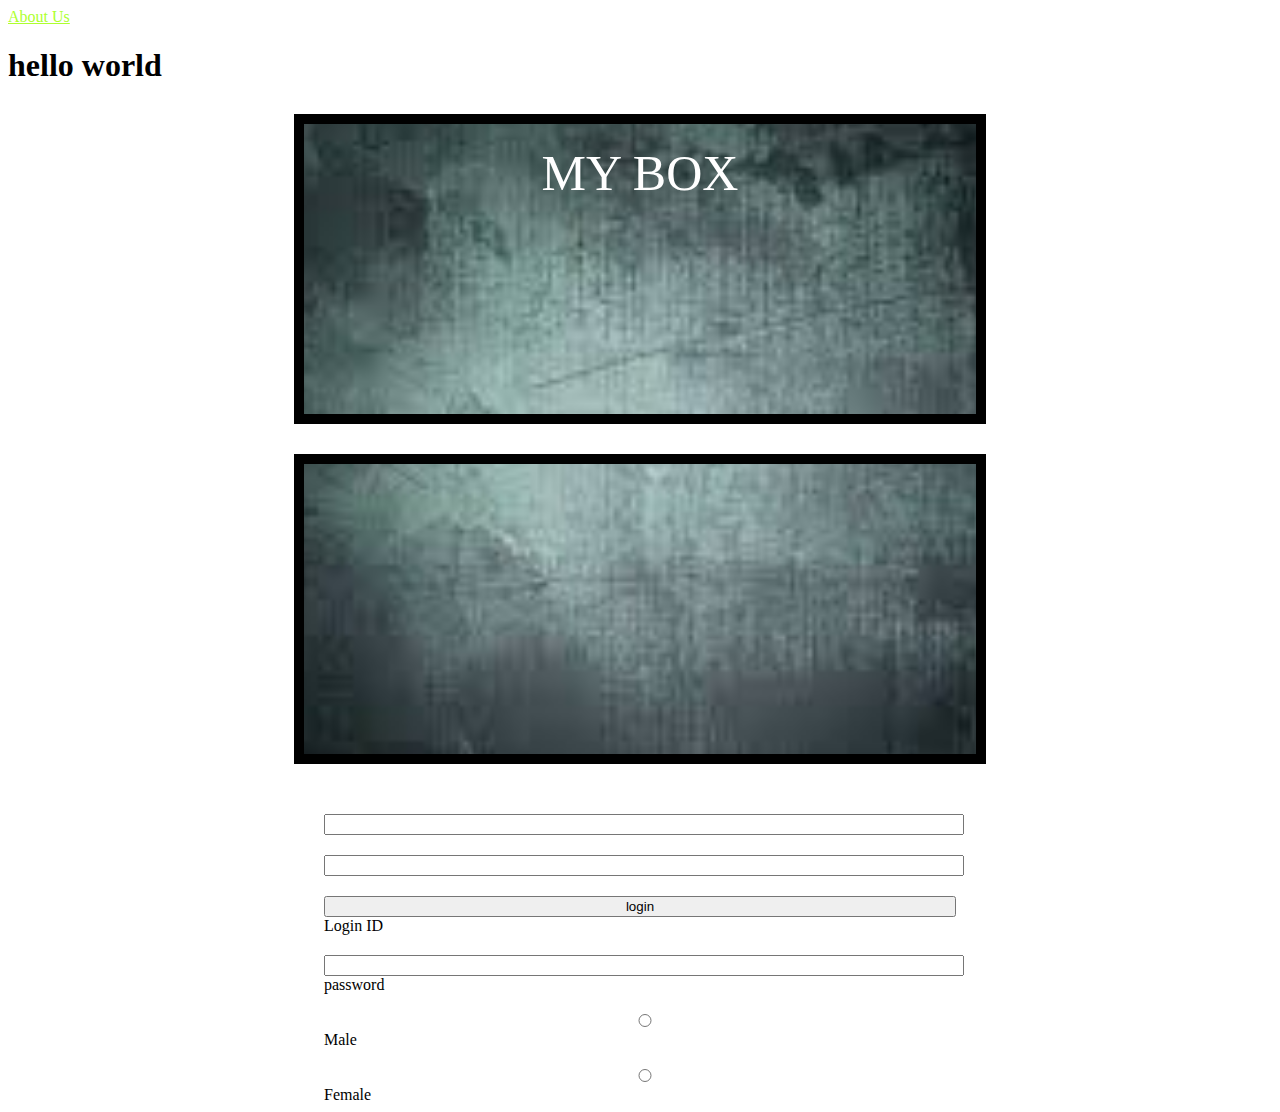
<file: day3/index.html>
<!DOCTYPE html>
<html lang="en">
<head>
    <meta charset="UTF-8">
    <meta name="viewport" content="width=device-width, initial-scale=1.0">
    <meta http-equiv="X-UA-Compatible" content="ie=edge">
    <link rel="stylesheet" href="mystyle.css">
    
    <title>MyWebPage</title>
</head>
<body>
    
    <a href="http://www.google.com" 
    target="_self"
    class="my_color my_font"
    >About Us</a>
    <h1>hello world</h1>
    <div class="my_container">MY BOX</div>
    <div class="my_container"></div>
     <form action=" " method="POST">
         <input type="text" name="" id="" class="my_input_txt">
         <input type="text" name="" id=""class="my_input_txt">
         <input type="submit" value="login" class="my_input_txt">Login ID
         <input type="password" name="" id="" class="my_input_txt">password

         <input type="radio" name="gender" id=""class="my_input_txt">Male
         <input type="radio" name="gender" id=""class="my_input_txt">Female




     </form>

</body>
</html>
</file>
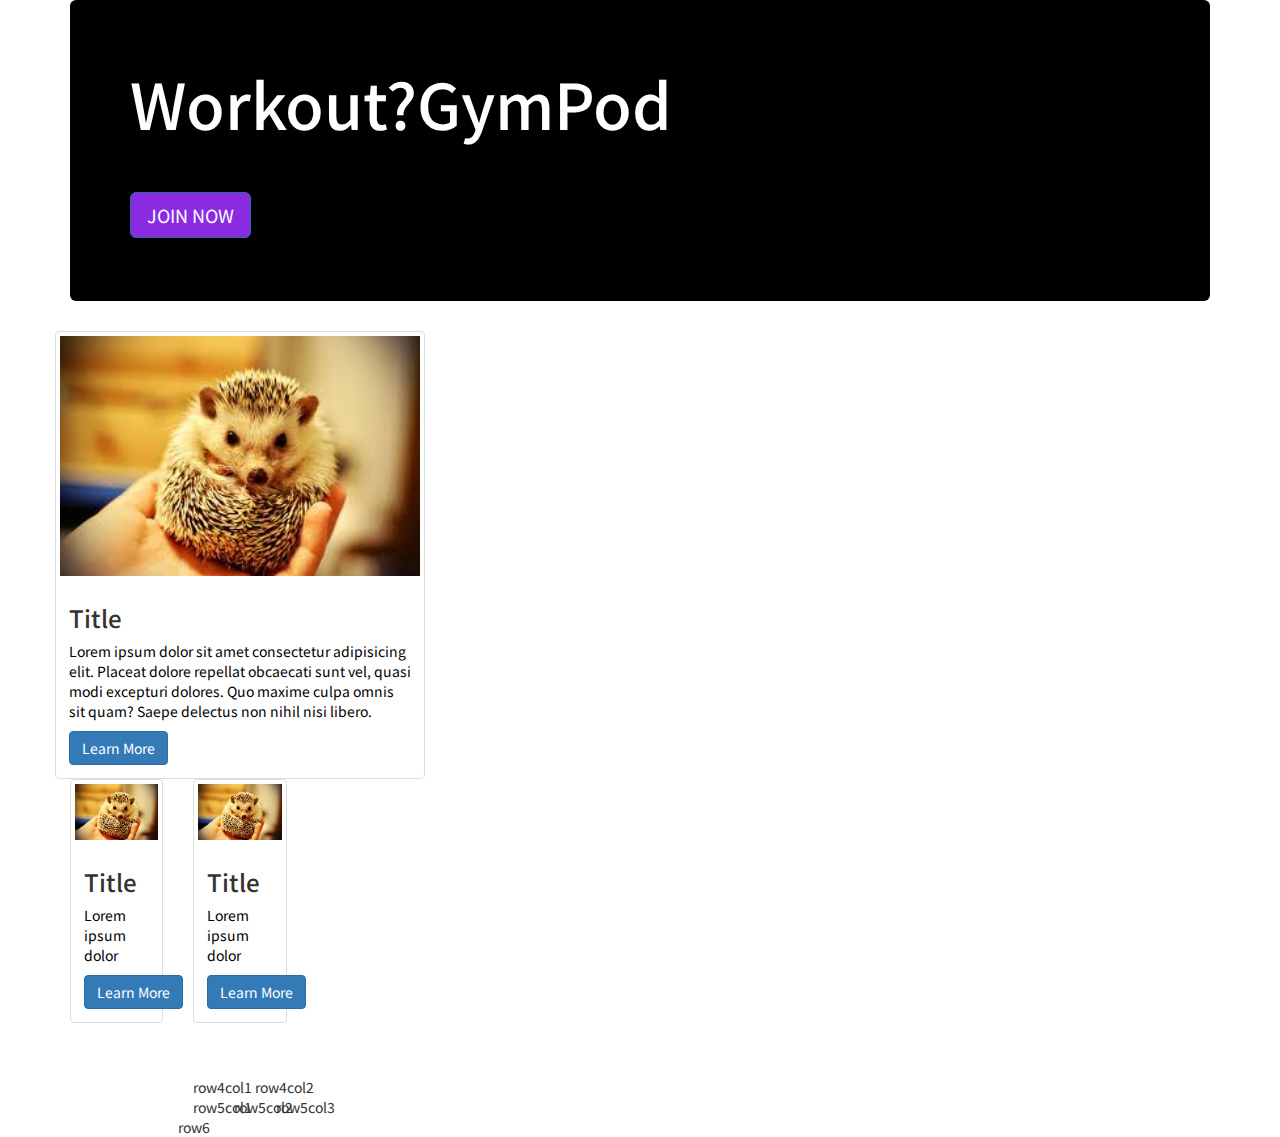
<file: day4/index.html>
<!DOCTYPE html>
<html lang="en">
<head>
    <meta charset="UTF-8">
    <meta name="viewport" content="width=device-width, initial-scale=1.0">
    <meta http-equiv="X-UA-Compatible" content="ie=edge">
    <link rel="stylesheet"
     href="https://maxcdn.bootstrapcdn.com/bootstrap/3.3.7/css/bootstrap.min.css" 
    integrity="sha384-BVYiiSIFeK1dGmJRAkycuHAHRg32OmUcww7on3RYdg4Va+PmSTsz/K68vbdEjh4u"
     crossorigin="anonymous">

    <link href="https://fonts.googleapis.com/css?family=Noto+Sans+TC" rel="stylesheet">
    <link rel="stylesheet" href="style.css">
    <title>Document</title>
</head>
<body>

<div class="container">
    <div class="row">
    <div class="col-md-12">
    <div class="jumbotron">
            <h1>Workout?GymPod</h1>
            <p>#justgetstarted</p>
            <p><a class="btn btn-primary btn-lg my-btn-color" href="#" role="button">JOIN NOW</a></p>
</div>
</div>
       <div class="row">
           <div class="col-md-4">
               <div class="thumbnail"style="margin:0px auto;">
                    <img src="images.jpg" alt="" class="img-responsive" style="width:100%">
                    <div class="caption">
                      <h3>Title</h3>
                      <p> Lorem ipsum dolor sit amet consectetur adipisicing elit. Placeat dolore repellat obcaecati sunt vel, quasi modi excepturi dolores. Quo maxime culpa omnis sit quam? Saepe delectus non nihil nisi libero.
                      </p>
                      <a href="#" class="btn btn-primary">Learn More</a>
               </div>
           </div>
           <div class="col-md-4">
               <div class="thumbnail"style="margin:0px auto;" > 
                 <img src="images.jpg" alt="" class="img-responsive">
                    <div class="caption">
                      <h3>Title</h3>
                      <p> Lorem ipsum dolor 
                      </p>
                      <a href="#" class="btn btn-primary">Learn More</a> 
               </div>
                
               
            </div>
               
           </div>
           <div class="col-md-4">
               <div class="thumbnail" style="margin:0px auto;">
                    <img src="images.jpg" alt="" class="img-responsive" style="width:100%">
                    <div class="caption">
                      <h3>Title</h3>
                      <p> Lorem ipsum dolor 
                      </p>
                      <a href="#" class="btn btn-primary">Learn More</a>     

               </div>

           </div>
           <div class="row">
               <div class="col-md-12">
                   <div class="embed-responsive embed-responsive-16by9">
                   <iframe src="https://www.youtube.com/embed/xcJtL7QggTI" class="embed-responsive embed-responsive-16by9" frameborder="0"></iframe> 
                       
                   </div>
                    </div>
                 </div>
              <div class="row">
                  <div class="col-md-12">
                       </div>
                   </div>
                   <div class="row">
                       <div class="col-md-6">
                           row4col1
                       </div>
                       <div class="col-md-6">
                           row4col2
                         </div>
                          </div>
                          <div class="row">
                              <div class="col-md-4">
                                  row5col1
                                </div>
                                <div class="col-md-4">
                                    row5col2 
                                </div>
                                <div class="col-md-4">
                                    row5col3

                                </div>
                                <div class="row">
                                    <div class="col-md-12">
                                        row6
                                        </div>
                                     </div>
                              
                          </div>

            

           
           
           
     </div>
    </div>
    

</div>

</body>
</html>
</file>
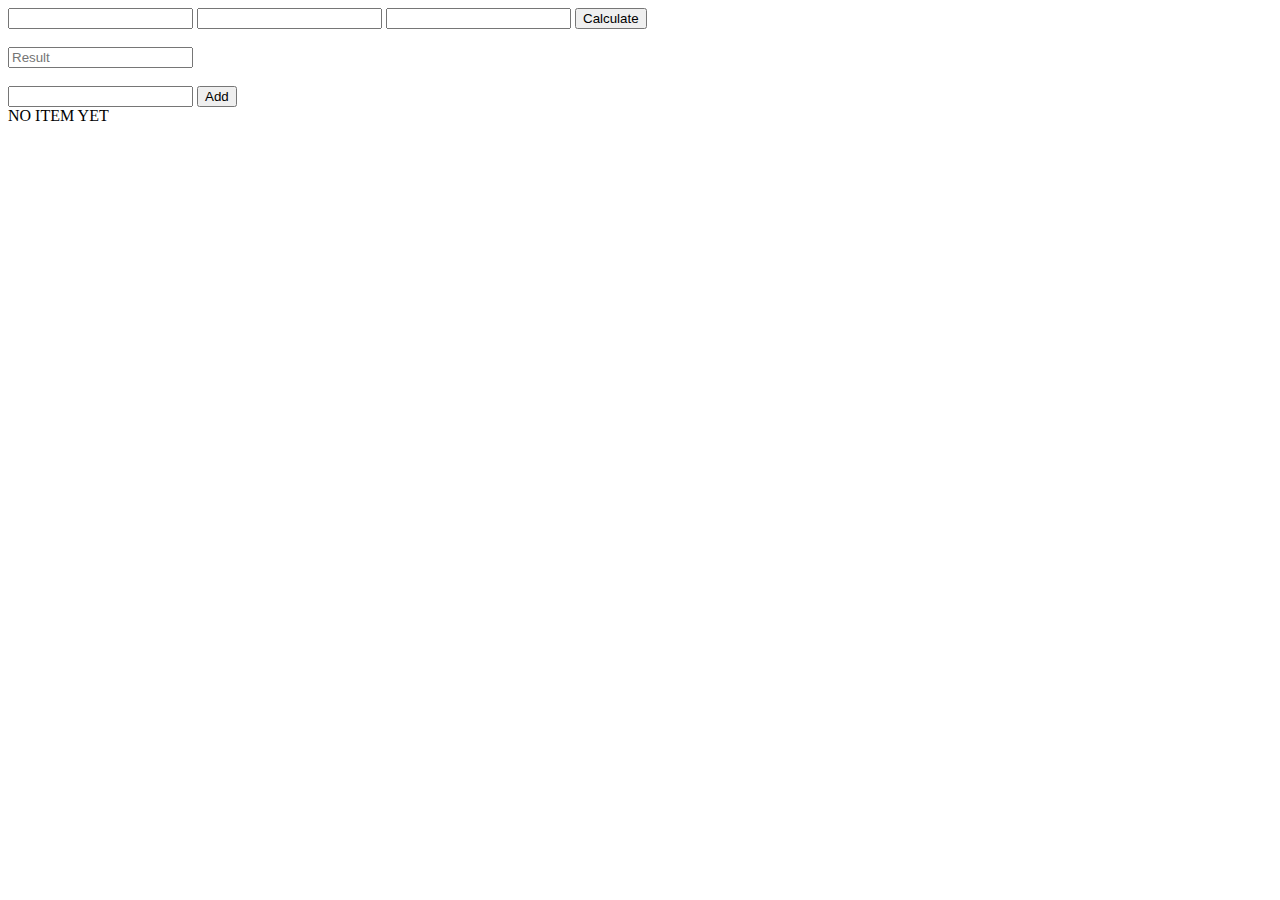
<file: day7/index.html>
<!DOCTYPE html>
<html lang="en">
<head>
    <meta charset="UTF-8">
    <meta name="viewport" content="width=device-width, initial-scale=1.0">
    <meta http-equiv="X-UA-Compatible" content="ie=edge">
    <title>Document</title>
</head>
<body>
    
     <input type="text" name="" id="firstNumber">
     <input type="text" name="" id="operator">
     <input type="text" name="" id="secondNumber">
    
     <input type="button" onclick="calculate()" value="Calculate">
     <br>
     <br>
     <input type="text" name="" id="result" placeholder="Result">
     <br>
     <br>
     <input type="text" name="" id="myText">
     <input type="button" value="Add" onclick="addMe()">
        <div id="myResult">
        NO ITEM YET
        </div>


     

    <script src="index.js" type="text/javascript"></script>     
</body>
</html>
</file>
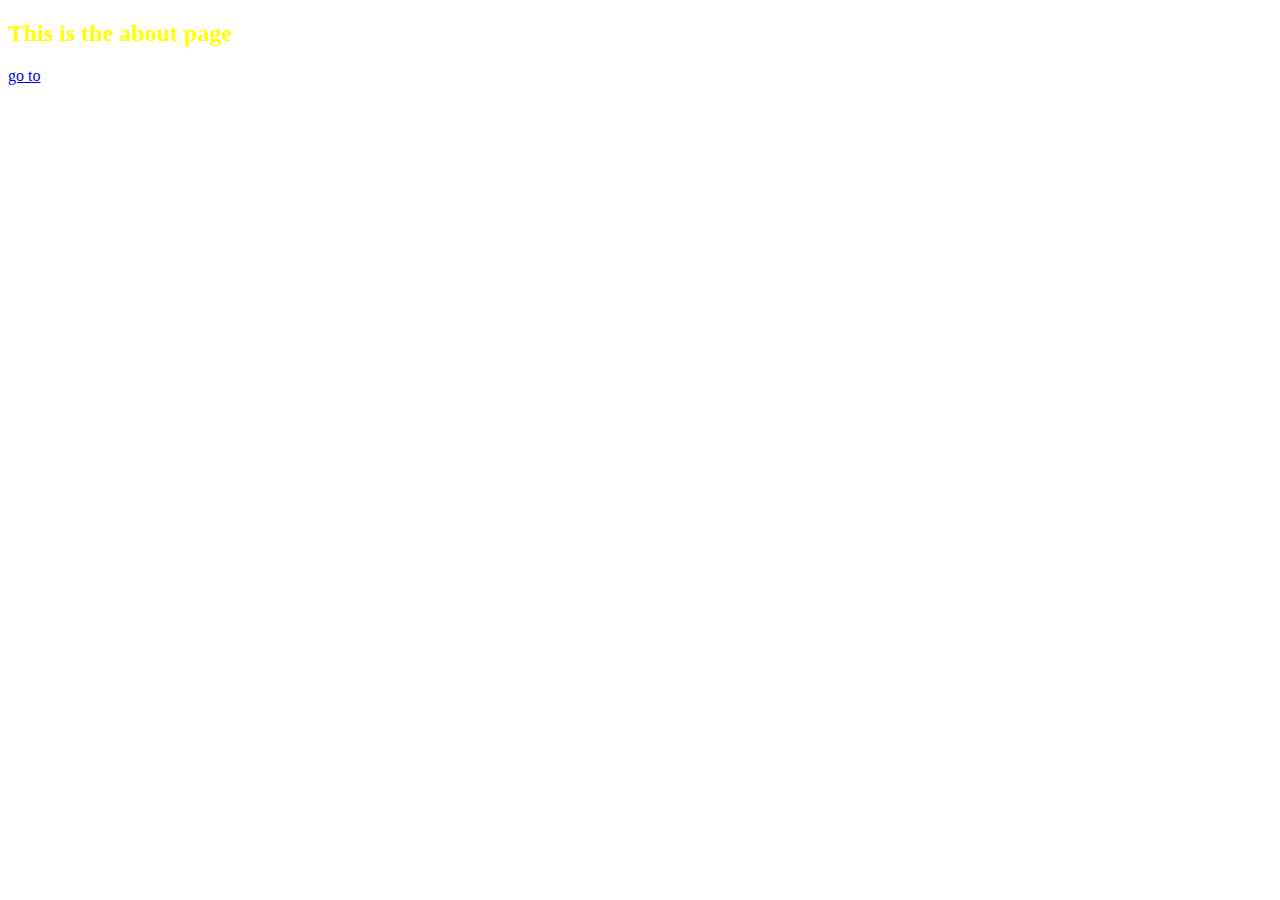
<file: about.html>
<!DOCTYPE html>
<html lang="en">
<head>
    <meta charset="UTF-8">
    <meta name="viewport" content="width=device-width, initial-scale=1.0">
    <meta http-equiv="X-UA-Compatible" content="ie=edge">
    <link rel="stylesheet" href="style.css">
    <title>About</title>
</head>
<body>
    <h2 class="mycolor">This is the about page</h2>
    <a href="https://www.google.com" target="blank">go to</a>
    
    
</body>
</html>
</file>
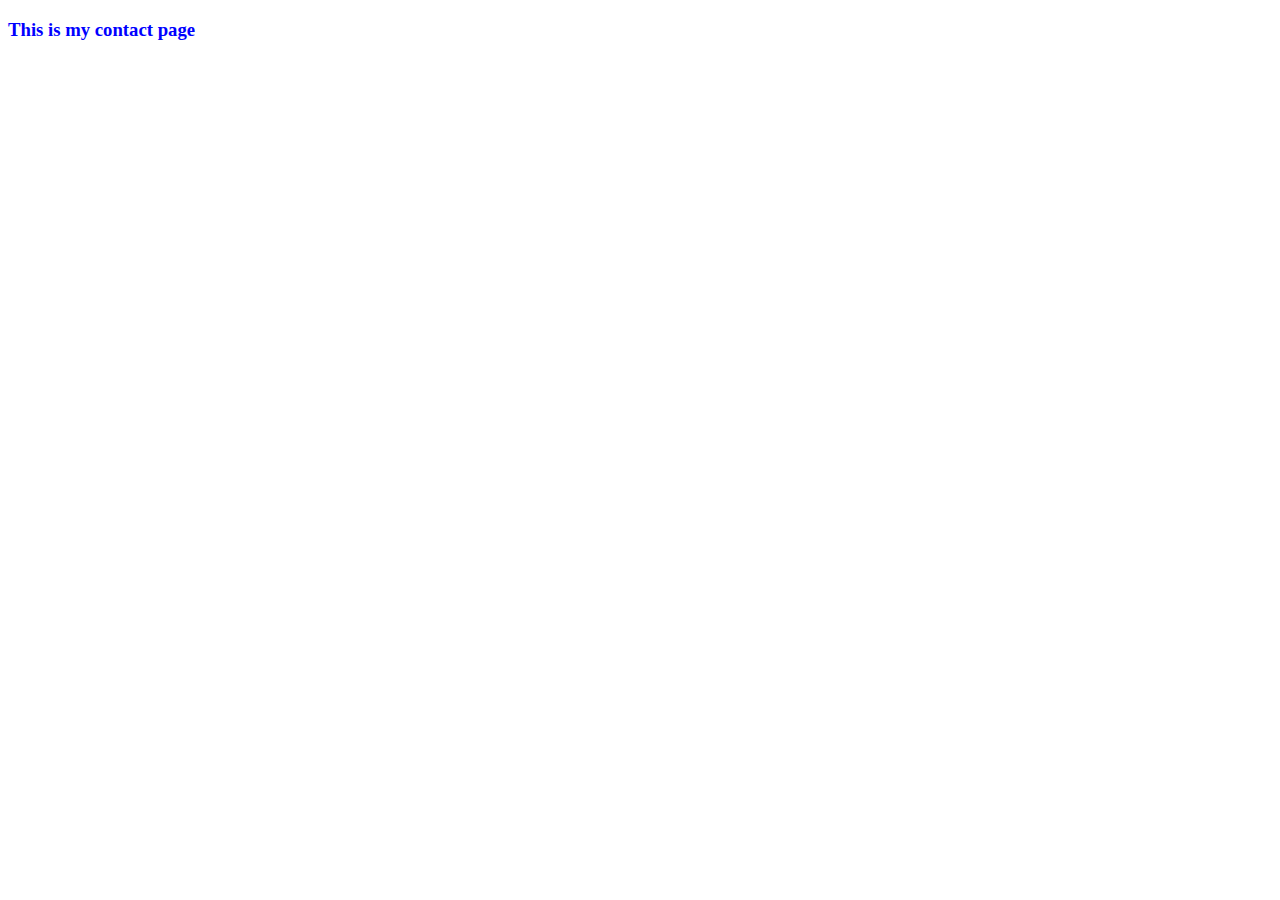
<file: contact.html>
<!DOCTYPE html>
<html lang="en">
<head>
    <meta charset="UTF-8">
    <meta name="viewport" content="width=device-width, initial-scale=1.0">
    <meta http-equiv="X-UA-Compatible" content="ie=edge">
    <link rel="stylesheet" href="style.css">
    <title>Contacts</title>
</head>
<body>
<h3>This is my contact page</h3>
</body>
</html>
</file>
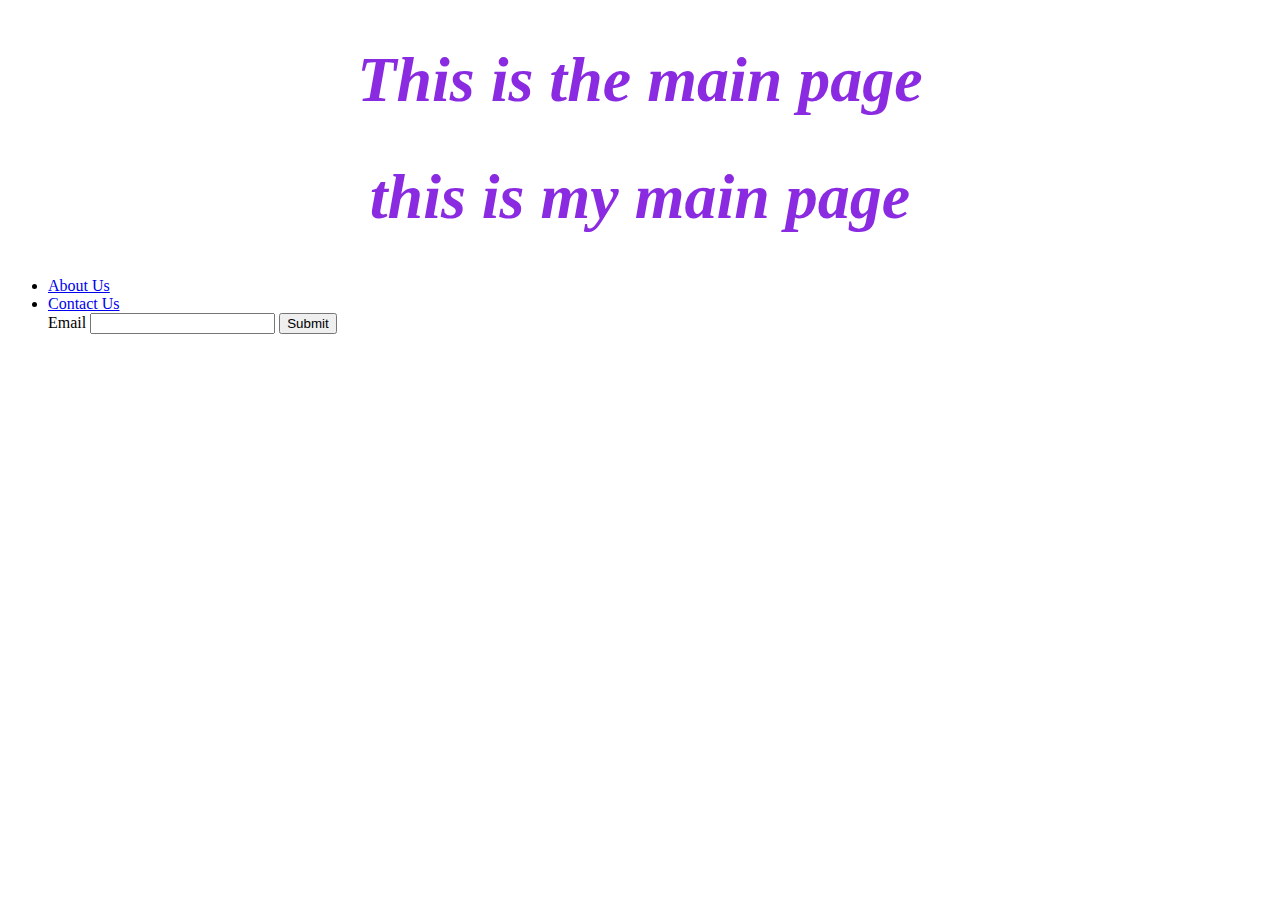
<file: index2.html>
<!DOCTYPE html>
<html lang="en">
<head>
    <meta charset="UTF-8">
    <meta name="viewport" content="width=device-width, initial-scale=1.0">
    <meta http-equiv="X-UA-Compatible" content="ie=edge">
<link rel="stylesheet" href="style.css">
    <title>Home</title>
</head>
<body>
    <h1> This is the main page</h1>
    <h1><div class="my_title_1"></div> </h1>
<h1> this is my main page</h1>
    <ul>
        <li>
<a href="about.html" target="_self">About Us</a>
        </li>
        <li>
    <a href="contact.html" target="_self">Contact Us</a>
        </li>

    <form action="about.html" method="POST">
        <label for="email">Email</label>
        <input type="email"
        id="email" name="user-email">
        <input type="submit">
    </form>

    </ul>
</body>
</html>
</file>
<file: day3/mystyle.css>
.my_color { color: greenyellow;}
.my_font {font size: 22px;}
a:hover{color: red;text-decoration:none; text-align: center;}
a:focus{color: yellow;}


.my_container{ 
color:white;
background-color: gray;
/*
border-top: 10px;
border-top-style: groove;
border-top-color: blue;
*/
border: 10px solid black;
padding-top: 20px;
padding-bottom: 20px;
padding-left: 20px;
padding-right: 20px;
margin-top: 30px;
margin-bottom: 30px;
margin-left: 30px;
margin-right: 30px;
padding-top: 20px;
width: 50%;
height: 250px;
background-size: contain;
background-image: url(download1.jpg);
background-repeat: no-repeat;
font-size: 50px;
background-attachment: fixed;
text-align: center;
margin-left: auto;
margin-right: auto;
}
@media (max-width:500px) { h1 {font-size: 10px;}}
form{width: 50%;
    margin-left: auto;
    margin-right: auto;
}
.my_input_txt { width: 100%;
    margin-top: 20px;
    


 }
</file>
<file: day4/style.css>
body {font-family: 'Noto Sans TC', sans-serif;}
h1 {font-family: 'Noto Sans TC', sans-serif; }

.my-btn-color { 
    background-color: blueviolet;
}
.jumbotron { background-color: black;} 

h1 { color: white !important;}
p{color: black;
}
.my_icon_color { color:orange;}
.my_icon_color2 {color: red}
.my_margin_top {margin-top: 2%}
.my_link:hover { text-decoration: none; color: gold;}
.general_spacing {margin-bottom: 100px}
h1
</file>
<file: style.css>
h1{color:blueviolet; font-style: oblique; font-size: 400%; text-align: center; text
}
.my_title_1 {color: blueviolet;
}
h3{color: blue
}
.mycolor{ color: yellow} /* about*/ 
.mycolor :hover{background-color: aqua;}
</file>
